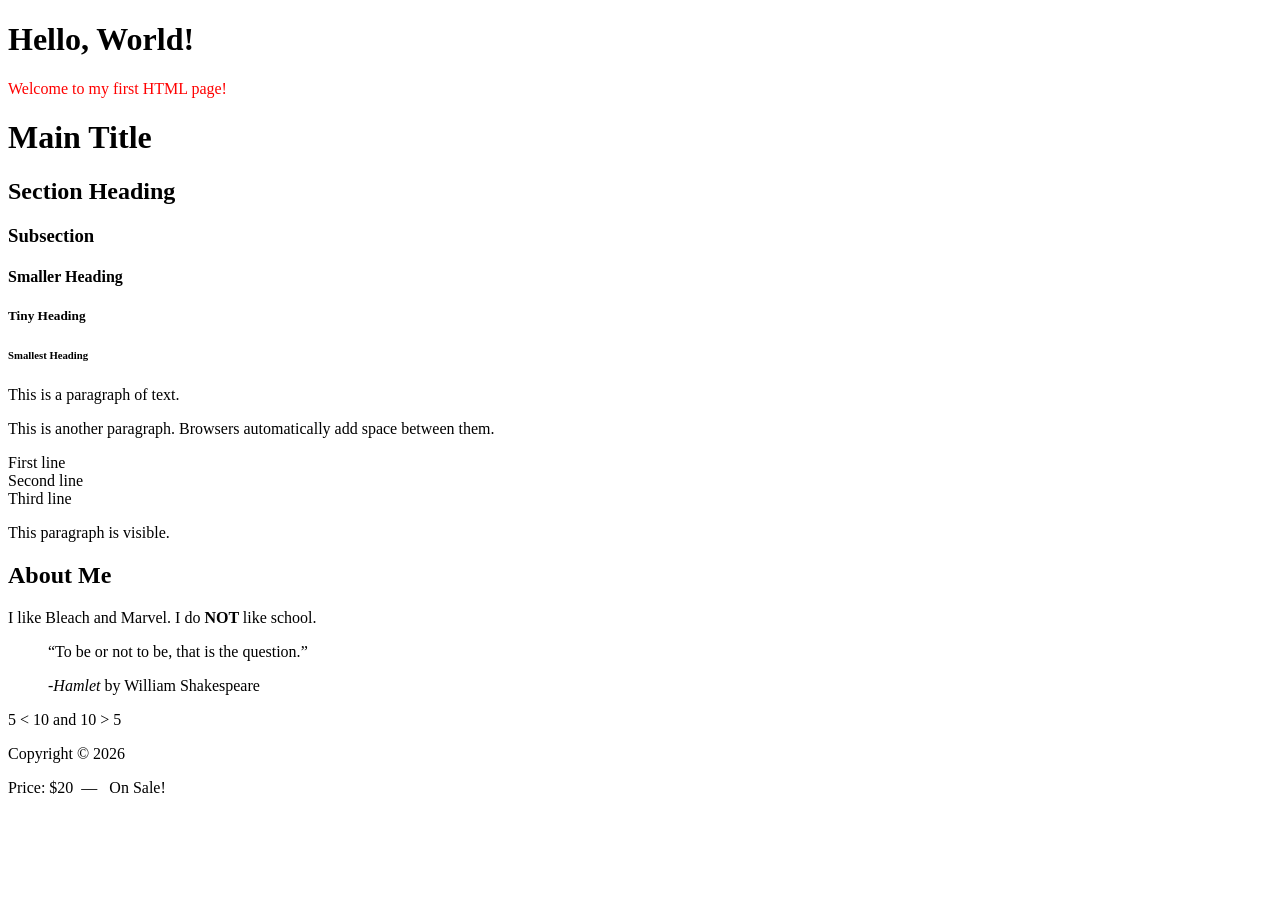
<file: index.html>
<!DOCTYPE html>
<html lang="en">
    
    <!--content goes here-->
    <head>
        <meta charset ="UTF-8">
        <title>My First Page</title>
    </head>
    <body>
        <h1>Hello, World!</h1>
        <p style ="color: red;">Welcome to my first HTML page!</p>
        <h1>Main Title</h1>
        <h2>Section Heading</h2>
        <h3>Subsection</h3>
        <h4>Smaller Heading</h4>
        <h5>Tiny Heading</h5>
        <h6>Smallest Heading</h6>
        <p>This is a paragraph of text.</p>
        <p>This is another paragraph. Browsers automatically add space between them.</p>
        <p>First line<br>Second line<br>Third line</p>
        <!-- This is a comment -->
        <p>This paragraph is visible.</p>
        <!--TODO: Add more content here -->
    <section>
        <h2>About Me</h2>
        <p>I like Bleach and Marvel. I do <strong> NOT </strong> like school.</p>
    </section>
    <blockquote cite="William Shakespeare">
        <p>
            <q>To be or not to be, that is the question.</q>
        </p>
        <p>
            -<cite>Hamlet</cite> by William Shakespeare
        </p>
    </blockquote>
    <p>5 &lt; 10 and 10 &gt; 5</p>
    <p>Copyright &copy; 2026</p>
    <p>Price: $20&nbsp; &mdash; &nbsp; On Sale!</p>
    
    </body>
</html>
</file>
